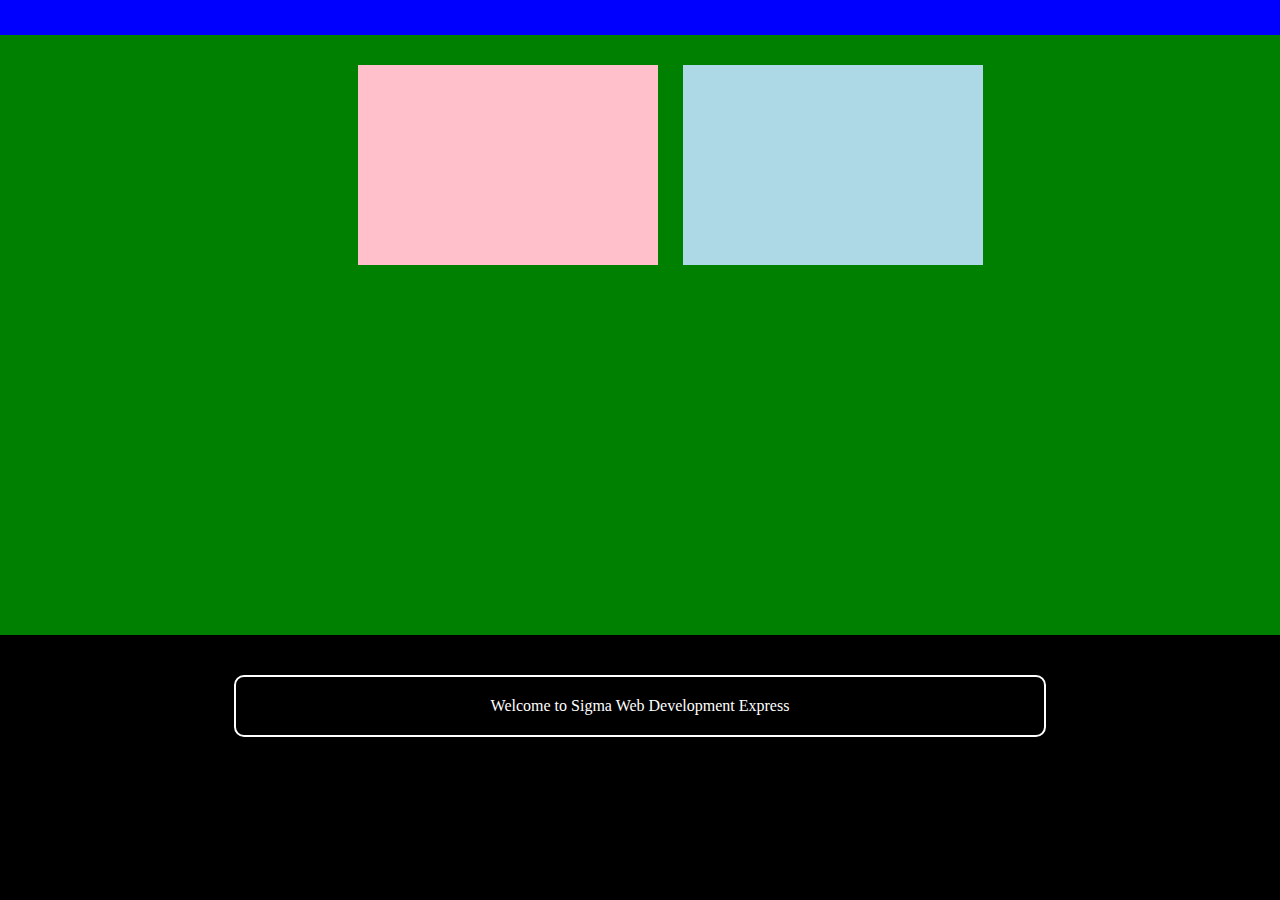
<file: index.html>
<!DOCTYPE html>
<html lang="en">
<head>
  <meta charset="UTF-8">
  <meta name="viewport" content="width=device-width, initial-scale=1.0">
  <title>Fixed Navbar Example</title>
  <style>
    body {
      margin: 0;
      background-color: black;
      padding-top: 35px; /* navbar height */
    }

    .Navigation {
      width: 100%;
      background-color: blue;
      height: 35px;
      top: 0;
      left: 0;
      position: fixed;
      z-index: 1000;
    }

    .Green_box {
      display: flex;
      gap: 25px;
      padding: 30px;
      justify-content: center;
      height: 60vh;
      width: 100%;
      background-color: green;
    }

    .left_box, .right_box {
      width: 300px;
      height: 200px;
    }

    .left_box {
      background-color: pink;
    }

    .right_box {
      background-color: lightblue;
    }

    .Bottom_box {
      text-align: center;
      justify-content: center;
      background-color: black;
      border-radius: 10px;
      color: white;
      align-items: center;
      display: flex;
      margin: 40px auto;
      border: 2px solid white;
      padding: 20px;
      width: 60%;
    }
  </style>
</head>
<body>

  <nav class="Navigation"></nav>

  <div class="Green_box">
    <div class="left_box"></div>
    <div class="right_box"></div>
  </div>

  <div class="Bottom_box">Welcome to Sigma Web Development Express</div>

</body>
</html>
</file>
